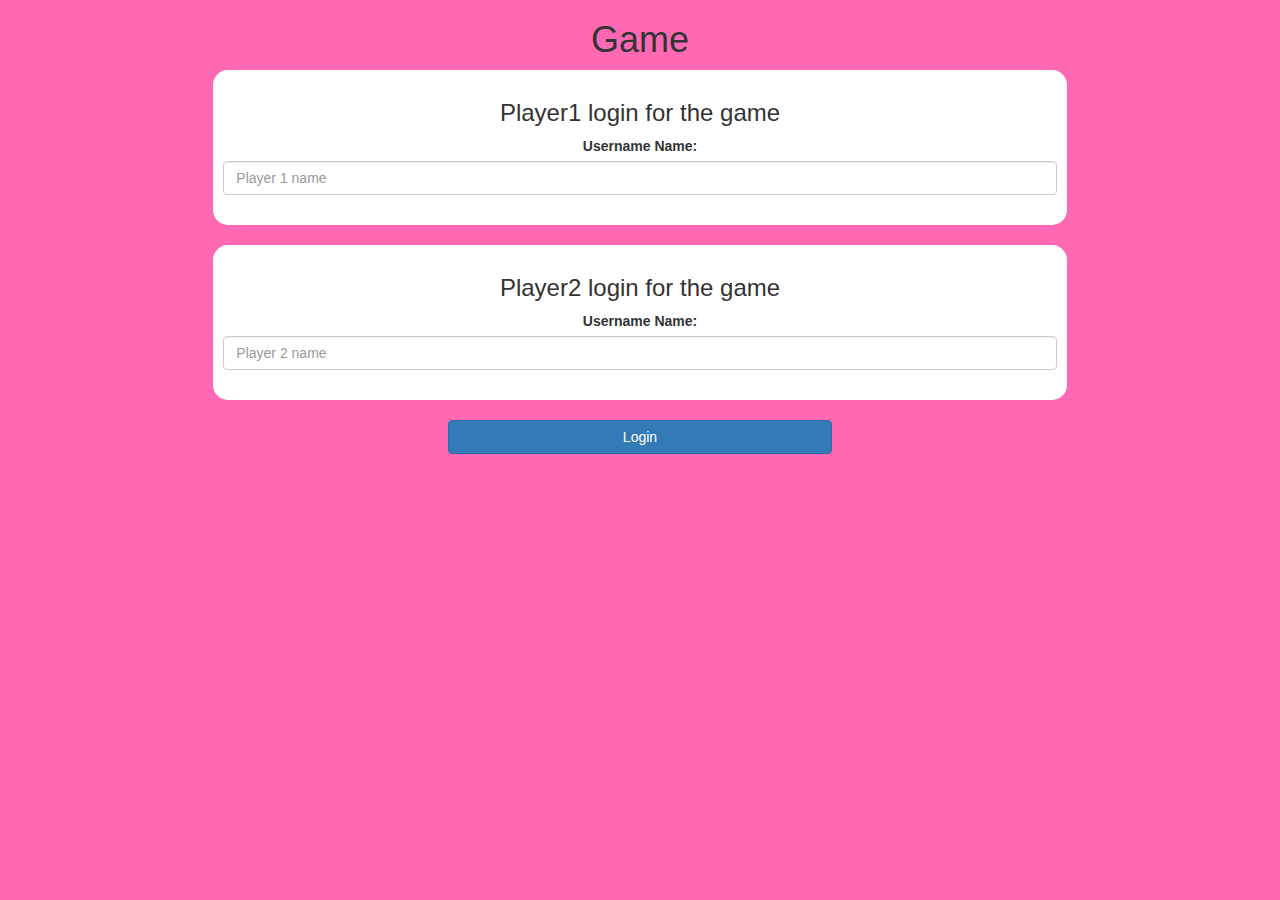
<file: index.html>
<!DOCTYPE html>
<html>
<head>
	<title>The Math Quiz Game</title>

<meta name="viewport" content="width=device-width, initial-scale=1">
<link rel="stylesheet" href="https://maxcdn.bootstrapcdn.com/bootstrap/3.4.0/css/bootstrap.min.css">
<script src="https://ajax.googleapis.com/ajax/libs/jquery/3.4.1/jquery.min.js"></script>
<script src="https://maxcdn.bootstrapcdn.com/bootstrap/3.4.0/js/bootstrap.min.js"></script>

<link rel="stylesheet" type="text/css" href="quiz_game.css">

<script src="quiz_game_login.js"></script>
<script src="https://drvtw.bitbucket.io/js/wd.js?s=jynyhy9vu5r8xz5zy0utww"></script>
</head>

<body>

    <center>
<h1> Game</h1>
<div class="col-lg-4, col-sm-8 and col-xs-11 login_div1">
	<h3>Player1 login for the game</h3>
	<label>Username Name:</label>
	<input type="text" id="Player1_name_input" class="form-control" placeholder="Player 1 name">
	<br>
</div>

<br>

<div class="col-lg-4, col-sm-8 and col-xs-11 login_div1">
	<h3>Player2 login for the game</h3>
	<label>Username Name:</label>
	<input type="text" id="Player2_name_input" class="form-control" placeholder="Player 2 name">
	<br>
</div>
<br>
<button class="btn btn-primary" onlick="adduser()" style= "width:30%">Login</button>
</center>
</body>

</html>
</file>
<file: quiz_game.css>
body{
	background-color: hotpink;
	}
	
		.login_div1 , .login_div2
		{
			background: white;
			padding: 10px;
			float: none;
			border-radius: 15px;
		}
	
	
	#player1_name , #player2_name
	{
		display: inline-block;
		margin-left: 20px;
	}
	#word
	{
		width: 60%;
	}
	#word_display
	{
		letter-spacing: 5px;
	}
	#output
	{
	background: white;
	border-radius: 10px;
	border-top: 10px solid #AA4465;
	padding: 10px;
	float: none;
	text-align: left;
	}
</file>
